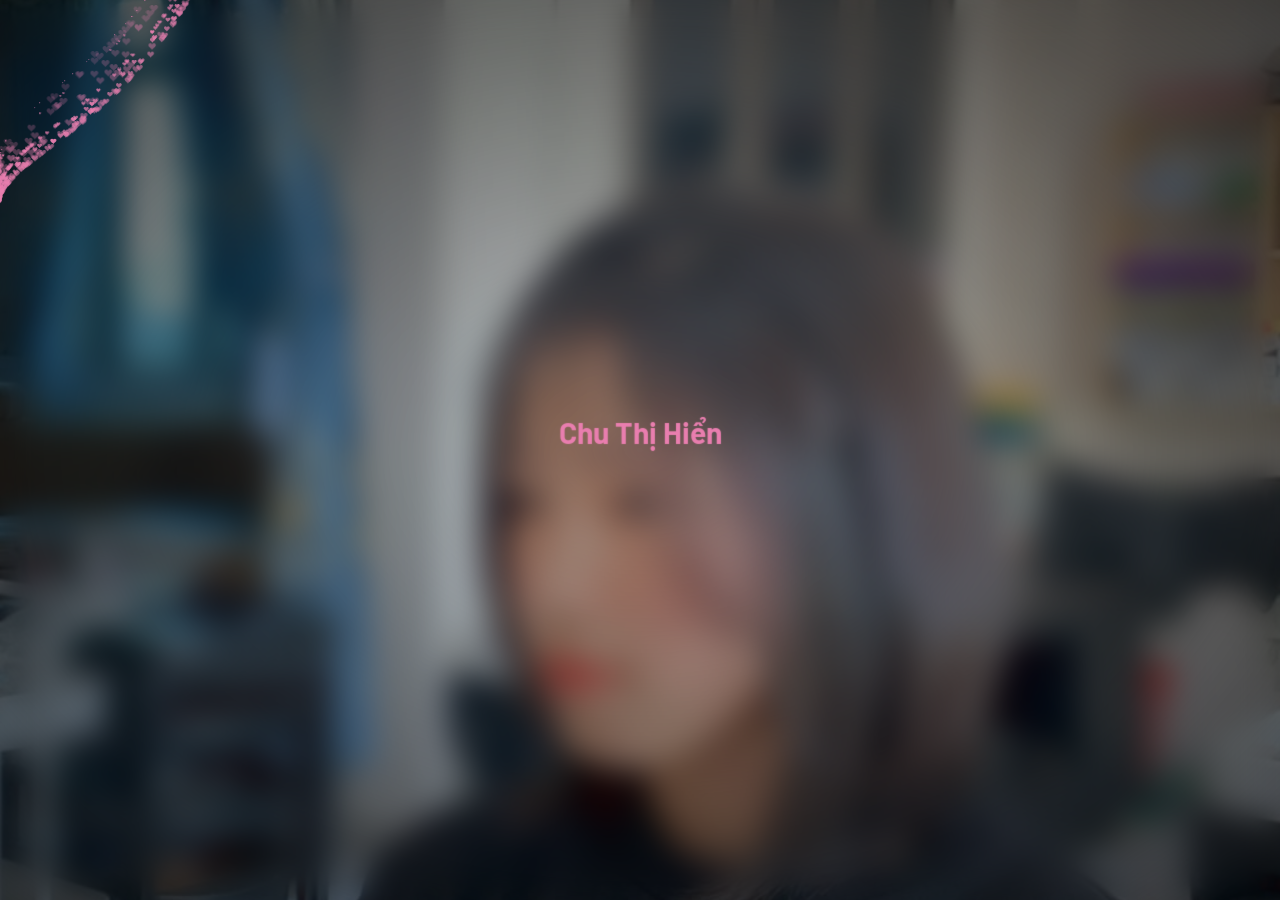
<file: index.html>
<!DOCTYPE html PUBLIC>
<link rel="stylesheet" href="style.css" />
<html>
    <head>
        <title>I Love You</title>
        <meta name="Generator" content="EditPlus" />
        <meta name="Author" content="" />
        <meta name="Keywords" content="" />
        <meta name="Description" content="" />
        <link
            rel="shortcut icon"
            href="./assets/297061176_448259864007240_4769068266924798170_n.jpg"
            type="image/x-icon"
        />
        <style>
            html,
            body {
                overflow: hidden;
                padding: 0;
                margin: 0;
                background: rgb(0, 0, 0);
            }

            canvas {
                position: absolute;

                width: 100%;
                height: 100%;
            }

            canvas {
                /* top: 50%;
            left: 50%; */
                z-index: 1;
                display: block;
                position: absolute;
                transform: translate(-50%, -50%);
                animation: heart 1.5s ease infinite;
            }

            @keyframes heart {
                0% {
                    transform: scale(1);
                }
                30% {
                    transform: scale(0.8);
                }
                /* 60% {
                transform: scale(1.2);
            } */
                100% {
                    transform: scale(1);
                }
            }
        </style>
    </head>

    <body>
        <div class="overlay">
            <div class="overlay-backdop"></div>
            <div class="content">
                <div class="sp-container">
                    <div class="sp-content">
                        <div class="sp-globe"></div>
                        <h2 class="frame-1">Gửi em</h2>
                        <h2 class="frame-2">Người con gái</h2>
                        <h2 class="frame-3">Mà Anh Thương Nhớ</h2>
                        <h2 class="frame-4">yêu em</h2>
                        <h2 class="frame-5">
                            <span>Chu</span>
                            <span>Thị</span>
                            <span>Hiển</span>
                        </h2>
                    </div>
                </div>

                <canvas id="pinkboard">
                    <canvas id="pinkboard"> </canvas>
                </canvas>
            </div>
        </div>
        <script>
            /*
             * Settings
             */
            var settings = {
                particles: {
                    length: 2200, // maximum amount of particles
                    duration: 2, // particle duration in sec
                    velocity: 120, // particle velocity in pixels/sec
                    effect: -1.2, // play with this for a nice effect
                    size: 14, // particle size in pixels
                },
            };

            /*
             * RequestAnimationFrame polyfill by Erik Möller
             */
            (function () {
                var b = 0;
                var c = ['ms', 'moz', 'webkit', 'o'];
                for (var a = 0; a < c.length && !window.requestAnimationFrame; ++a) {
                    window.requestAnimationFrame = window[c[a] + 'RequestAnimationFrame'];
                    window.cancelAnimationFrame =
                        window[c[a] + 'CancelAnimationFrame'] || window[c[a] + 'CancelRequestAnimationFrame'];
                }
                if (!window.requestAnimationFrame) {
                    window.requestAnimationFrame = function (h, e) {
                        var d = new Date().getTime();
                        var f = Math.max(0, 16 - (d - b));
                        var g = window.setTimeout(function () {
                            h(d + f);
                        }, f);
                        b = d + f;
                        return g;
                    };
                }
                if (!window.cancelAnimationFrame) {
                    window.cancelAnimationFrame = function (d) {
                        clearTimeout(d);
                    };
                }
            })();

            /*
             * Point class
             */
            var Point = (function () {
                function Point(x, y) {
                    this.x = typeof x !== 'undefined' ? x : 0;
                    this.y = typeof y !== 'undefined' ? y : 0;
                }
                Point.prototype.clone = function () {
                    return new Point(this.x, this.y);
                };
                Point.prototype.length = function (length) {
                    if (typeof length == 'undefined') return Math.sqrt(this.x * this.x + this.y * this.y);
                    this.normalize();
                    this.x *= length;
                    this.y *= length;
                    return this;
                };
                Point.prototype.normalize = function () {
                    var length = this.length();
                    this.x /= length;
                    this.y /= length;
                    return this;
                };
                return Point;
            })();

            /*
             * Particle class
             */
            var Particle = (function () {
                function Particle() {
                    this.position = new Point();
                    this.velocity = new Point();
                    this.acceleration = new Point();
                    this.age = 0;
                }
                Particle.prototype.initialize = function (x, y, dx, dy) {
                    this.position.x = x;
                    this.position.y = y;
                    this.velocity.x = dx;
                    this.velocity.y = dy;
                    this.acceleration.x = dx * settings.particles.effect;
                    this.acceleration.y = dy * settings.particles.effect;
                    this.age = 0;
                };
                Particle.prototype.update = function (deltaTime) {
                    this.position.x += this.velocity.x * deltaTime;
                    this.position.y += this.velocity.y * deltaTime;
                    this.velocity.x += this.acceleration.x * deltaTime;
                    this.velocity.y += this.acceleration.y * deltaTime;
                    this.age += deltaTime;
                };
                Particle.prototype.draw = function (context, image) {
                    function ease(t) {
                        return --t * t * t + 1;
                    }
                    var size = image.width * ease(this.age / settings.particles.duration);
                    context.globalAlpha = 1 - this.age / settings.particles.duration;
                    context.drawImage(image, this.position.x - size / 2, this.position.y - size / 2, size, size);
                };
                return Particle;
            })();

            /*
             * ParticlePool class
             */
            var ParticlePool = (function () {
                var particles,
                    firstActive = 0,
                    firstFree = 0,
                    duration = settings.particles.duration;

                function ParticlePool(length) {
                    // create and populate particle pool
                    particles = new Array(length);
                    for (var i = 0; i < particles.length; i++) particles[i] = new Particle();
                }
                ParticlePool.prototype.add = function (x, y, dx, dy) {
                    particles[firstFree].initialize(x, y, dx, dy);

                    // handle circular queue
                    firstFree++;
                    if (firstFree == particles.length) firstFree = 0;
                    if (firstActive == firstFree) firstActive++;
                    if (firstActive == particles.length) firstActive = 0;
                };
                ParticlePool.prototype.update = function (deltaTime) {
                    var i;

                    // update active particles
                    if (firstActive < firstFree) {
                        for (i = firstActive; i < firstFree; i++) particles[i].update(deltaTime);
                    }
                    if (firstFree < firstActive) {
                        for (i = firstActive; i < particles.length; i++) particles[i].update(deltaTime);
                        for (i = 0; i < firstFree; i++) particles[i].update(deltaTime);
                    }

                    // remove inactive particles
                    while (particles[firstActive].age >= duration && firstActive != firstFree) {
                        firstActive++;
                        if (firstActive == particles.length) firstActive = 0;
                    }
                };
                ParticlePool.prototype.draw = function (context, image) {
                    // draw active particles
                    if (firstActive < firstFree) {
                        for (i = firstActive; i < firstFree; i++) particles[i].draw(context, image);
                    }
                    if (firstFree < firstActive) {
                        for (i = firstActive; i < particles.length; i++) particles[i].draw(context, image);
                        for (i = 0; i < firstFree; i++) particles[i].draw(context, image);
                    }
                };
                return ParticlePool;
            })();

            /*
             * Putting it all together
             */
            (function (canvas) {
                var context = canvas.getContext('2d'),
                    particles = new ParticlePool(settings.particles.length),
                    particleRate = settings.particles.length / settings.particles.duration, // particles/sec
                    time;

                // get point on heart with -PI <= t <= PI
                function pointOnHeart(t) {
                    return new Point(
                        160 * Math.pow(Math.sin(t), 3),
                        130 * Math.cos(t) - 50 * Math.cos(2 * t) - 20 * Math.cos(3 * t) - 10 * Math.cos(4 * t) + 25,
                    );
                }

                // creating the particle image using a dummy canvas
                var image = (function () {
                    var canvas = document.createElement('canvas'),
                        context = canvas.getContext('2d');
                    canvas.width = settings.particles.size;
                    canvas.height = settings.particles.size;
                    // helper function to create the path
                    function to(t) {
                        var point = pointOnHeart(t);
                        point.x = settings.particles.size / 3 + (point.x * settings.particles.size) / 550;
                        point.y = settings.particles.size / 3 - (point.y * settings.particles.size) / 550;
                        return point;
                    }
                    // create the path
                    context.beginPath();
                    var t = -Math.PI;
                    var point = to(t);
                    context.moveTo(point.x, point.y);
                    while (t < Math.PI) {
                        t += 0.01; // baby steps!
                        point = to(t);
                        context.lineTo(point.x, point.y);
                    }
                    context.closePath();
                    // create the fill
                    context.fillStyle = '#ea80b0';
                    context.fill();
                    // create the image
                    var image = new Image();
                    image.src = canvas.toDataURL();
                    return image;
                })();

                // render that thing!
                function render() {
                    // next animation frame
                    requestAnimationFrame(render);

                    // update time
                    var newTime = new Date().getTime() / 1000,
                        deltaTime = newTime - (time || newTime);
                    time = newTime;

                    // clear canvas
                    context.clearRect(0, 0, canvas.width, canvas.height);

                    // create new particles
                    var amount = particleRate * deltaTime;
                    for (var i = 0; i < amount; i++) {
                        var pos = pointOnHeart(Math.PI - 2 * Math.PI * Math.random());
                        var dir = pos.clone().length(settings.particles.velocity);
                        particles.add(canvas.width / 2 + pos.x, canvas.height / 2 - pos.y, dir.x, -dir.y);
                    }

                    // update and draw particles
                    particles.update(deltaTime);
                    particles.draw(context, image);
                }

                // handle (re-)sizing of the canvas
                function onResize() {
                    canvas.width = canvas.clientWidth;
                    canvas.height = canvas.clientHeight;
                }
                window.onresize = onResize;

                // delay rendering bootstrap
                setTimeout(function () {
                    onResize();
                    render();
                }, 10);
            })(document.getElementById('pinkboard'));
        </script>
    </body>
</html>
</file>
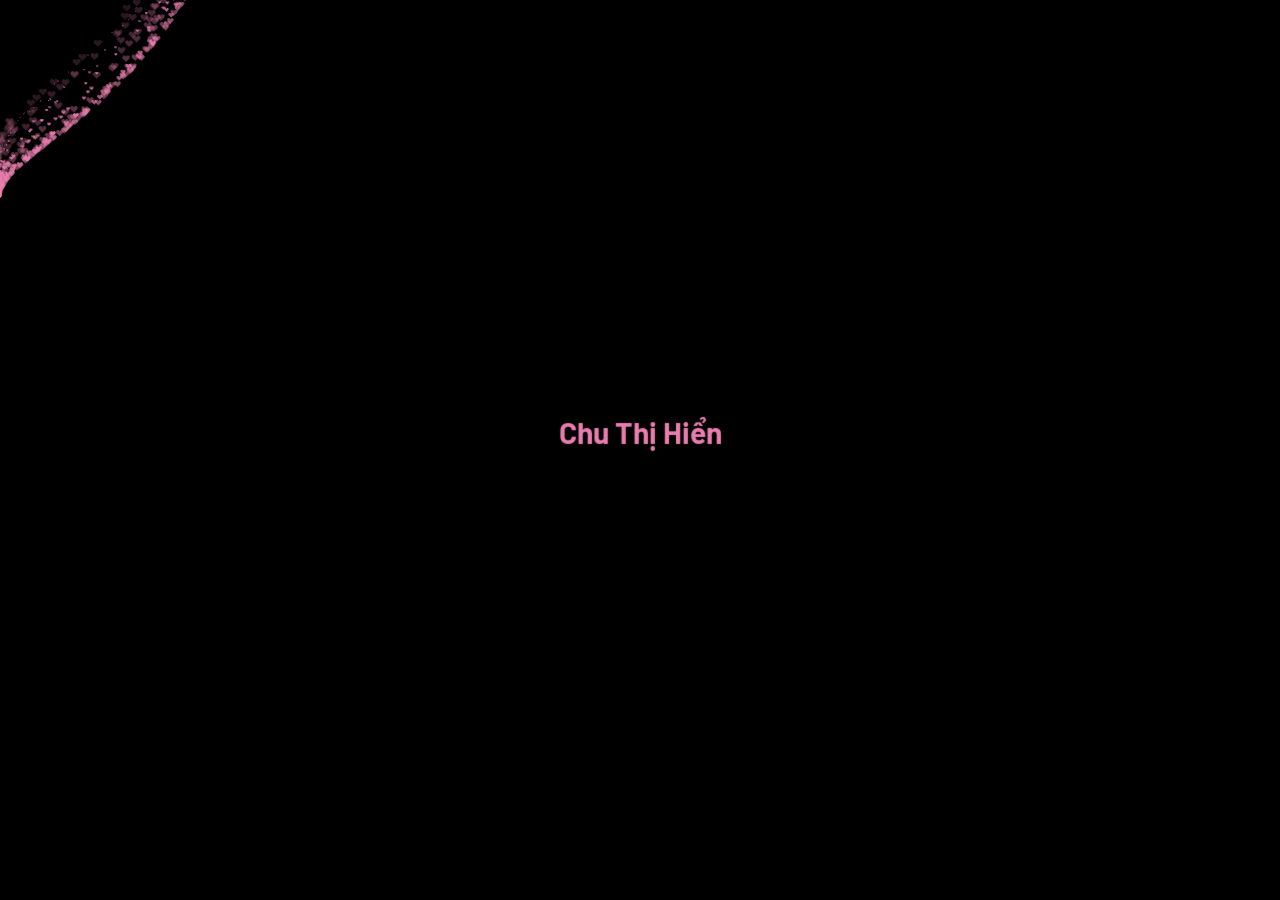
<file: heart.html>
<!DOCTYPE html PUBLIC>
<link rel="stylesheet" href="style.css" />
<html>
    <head>
        <title>I Love You</title>
        <meta name="Generator" content="EditPlus" />
        <meta name="Author" content="" />
        <meta name="Keywords" content="" />
        <meta name="Description" content="" />
        <link
            rel="shortcut icon"
            href="./assets/297061176_448259864007240_4769068266924798170_n.jpg"
            type="image/x-icon"
        />
        <style>
            html,
            body {
                overflow: hidden;
                padding: 0;
                margin: 0;
                background: rgb(0, 0, 0);
            }

            canvas {
                position: absolute;

                width: 100%;
                height: 100%;
            }

            canvas {
                /* top: 50%;
            left: 50%; */
                z-index: 1;
                display: block;
                position: absolute;
                transform: translate(-50%, -50%);
                animation: heart 1.5s ease infinite;
            }

            @keyframes heart {
                0% {
                    transform: scale(1);
                }
                30% {
                    transform: scale(0.8);
                }
                /* 60% {
                transform: scale(1.2);
            } */
                100% {
                    transform: scale(1);
                }
            }
        </style>
    </head>

    <body>
        <div class="sp-container">
            <div class="sp-content">
                <div class="sp-globe"></div>
                <h2 class="frame-1">Gửi em</h2>
                <h2 class="frame-2">Người con gái</h2>
                <h2 class="frame-3">Mà Anh Thương Nhớ</h2>
                <h2 class="frame-4">yêu em</h2>
                <h2 class="frame-5">
                    <span>Chu</span>
                    <span>Thị</span>
                    <span>Hiển</span>
                </h2>
            </div>
        </div>

        <canvas id="pinkboard">
            <canvas id="pinkboard"> </canvas>
        </canvas>
        <script>
            /*
             * Settings
             */
            var settings = {
                particles: {
                    length: 2200, // maximum amount of particles
                    duration: 2, // particle duration in sec
                    velocity: 120, // particle velocity in pixels/sec
                    effect: -1.2, // play with this for a nice effect
                    size: 14, // particle size in pixels
                },
            };

            /*
             * RequestAnimationFrame polyfill by Erik Möller
             */
            (function () {
                var b = 0;
                var c = ['ms', 'moz', 'webkit', 'o'];
                for (var a = 0; a < c.length && !window.requestAnimationFrame; ++a) {
                    window.requestAnimationFrame = window[c[a] + 'RequestAnimationFrame'];
                    window.cancelAnimationFrame =
                        window[c[a] + 'CancelAnimationFrame'] || window[c[a] + 'CancelRequestAnimationFrame'];
                }
                if (!window.requestAnimationFrame) {
                    window.requestAnimationFrame = function (h, e) {
                        var d = new Date().getTime();
                        var f = Math.max(0, 16 - (d - b));
                        var g = window.setTimeout(function () {
                            h(d + f);
                        }, f);
                        b = d + f;
                        return g;
                    };
                }
                if (!window.cancelAnimationFrame) {
                    window.cancelAnimationFrame = function (d) {
                        clearTimeout(d);
                    };
                }
            })();

            /*
             * Point class
             */
            var Point = (function () {
                function Point(x, y) {
                    this.x = typeof x !== 'undefined' ? x : 0;
                    this.y = typeof y !== 'undefined' ? y : 0;
                }
                Point.prototype.clone = function () {
                    return new Point(this.x, this.y);
                };
                Point.prototype.length = function (length) {
                    if (typeof length == 'undefined') return Math.sqrt(this.x * this.x + this.y * this.y);
                    this.normalize();
                    this.x *= length;
                    this.y *= length;
                    return this;
                };
                Point.prototype.normalize = function () {
                    var length = this.length();
                    this.x /= length;
                    this.y /= length;
                    return this;
                };
                return Point;
            })();

            /*
             * Particle class
             */
            var Particle = (function () {
                function Particle() {
                    this.position = new Point();
                    this.velocity = new Point();
                    this.acceleration = new Point();
                    this.age = 0;
                }
                Particle.prototype.initialize = function (x, y, dx, dy) {
                    this.position.x = x;
                    this.position.y = y;
                    this.velocity.x = dx;
                    this.velocity.y = dy;
                    this.acceleration.x = dx * settings.particles.effect;
                    this.acceleration.y = dy * settings.particles.effect;
                    this.age = 0;
                };
                Particle.prototype.update = function (deltaTime) {
                    this.position.x += this.velocity.x * deltaTime;
                    this.position.y += this.velocity.y * deltaTime;
                    this.velocity.x += this.acceleration.x * deltaTime;
                    this.velocity.y += this.acceleration.y * deltaTime;
                    this.age += deltaTime;
                };
                Particle.prototype.draw = function (context, image) {
                    function ease(t) {
                        return --t * t * t + 1;
                    }
                    var size = image.width * ease(this.age / settings.particles.duration);
                    context.globalAlpha = 1 - this.age / settings.particles.duration;
                    context.drawImage(image, this.position.x - size / 2, this.position.y - size / 2, size, size);
                };
                return Particle;
            })();

            /*
             * ParticlePool class
             */
            var ParticlePool = (function () {
                var particles,
                    firstActive = 0,
                    firstFree = 0,
                    duration = settings.particles.duration;

                function ParticlePool(length) {
                    // create and populate particle pool
                    particles = new Array(length);
                    for (var i = 0; i < particles.length; i++) particles[i] = new Particle();
                }
                ParticlePool.prototype.add = function (x, y, dx, dy) {
                    particles[firstFree].initialize(x, y, dx, dy);

                    // handle circular queue
                    firstFree++;
                    if (firstFree == particles.length) firstFree = 0;
                    if (firstActive == firstFree) firstActive++;
                    if (firstActive == particles.length) firstActive = 0;
                };
                ParticlePool.prototype.update = function (deltaTime) {
                    var i;

                    // update active particles
                    if (firstActive < firstFree) {
                        for (i = firstActive; i < firstFree; i++) particles[i].update(deltaTime);
                    }
                    if (firstFree < firstActive) {
                        for (i = firstActive; i < particles.length; i++) particles[i].update(deltaTime);
                        for (i = 0; i < firstFree; i++) particles[i].update(deltaTime);
                    }

                    // remove inactive particles
                    while (particles[firstActive].age >= duration && firstActive != firstFree) {
                        firstActive++;
                        if (firstActive == particles.length) firstActive = 0;
                    }
                };
                ParticlePool.prototype.draw = function (context, image) {
                    // draw active particles
                    if (firstActive < firstFree) {
                        for (i = firstActive; i < firstFree; i++) particles[i].draw(context, image);
                    }
                    if (firstFree < firstActive) {
                        for (i = firstActive; i < particles.length; i++) particles[i].draw(context, image);
                        for (i = 0; i < firstFree; i++) particles[i].draw(context, image);
                    }
                };
                return ParticlePool;
            })();

            /*
             * Putting it all together
             */
            (function (canvas) {
                var context = canvas.getContext('2d'),
                    particles = new ParticlePool(settings.particles.length),
                    particleRate = settings.particles.length / settings.particles.duration, // particles/sec
                    time;

                // get point on heart with -PI <= t <= PI
                function pointOnHeart(t) {
                    return new Point(
                        160 * Math.pow(Math.sin(t), 3),
                        130 * Math.cos(t) - 50 * Math.cos(2 * t) - 20 * Math.cos(3 * t) - 10 * Math.cos(4 * t) + 25,
                    );
                }

                // creating the particle image using a dummy canvas
                var image = (function () {
                    var canvas = document.createElement('canvas'),
                        context = canvas.getContext('2d');
                    canvas.width = settings.particles.size;
                    canvas.height = settings.particles.size;
                    // helper function to create the path
                    function to(t) {
                        var point = pointOnHeart(t);
                        point.x = settings.particles.size / 3 + (point.x * settings.particles.size) / 550;
                        point.y = settings.particles.size / 3 - (point.y * settings.particles.size) / 550;
                        return point;
                    }
                    // create the path
                    context.beginPath();
                    var t = -Math.PI;
                    var point = to(t);
                    context.moveTo(point.x, point.y);
                    while (t < Math.PI) {
                        t += 0.01; // baby steps!
                        point = to(t);
                        context.lineTo(point.x, point.y);
                    }
                    context.closePath();
                    // create the fill
                    context.fillStyle = '#ea80b0';
                    context.fill();
                    // create the image
                    var image = new Image();
                    image.src = canvas.toDataURL();
                    return image;
                })();

                // render that thing!
                function render() {
                    // next animation frame
                    requestAnimationFrame(render);

                    // update time
                    var newTime = new Date().getTime() / 1000,
                        deltaTime = newTime - (time || newTime);
                    time = newTime;

                    // clear canvas
                    context.clearRect(0, 0, canvas.width, canvas.height);

                    // create new particles
                    var amount = particleRate * deltaTime;
                    for (var i = 0; i < amount; i++) {
                        var pos = pointOnHeart(Math.PI - 2 * Math.PI * Math.random());
                        var dir = pos.clone().length(settings.particles.velocity);
                        particles.add(canvas.width / 2 + pos.x, canvas.height / 2 - pos.y, dir.x, -dir.y);
                    }

                    // update and draw particles
                    particles.update(deltaTime);
                    particles.draw(context, image);
                }

                // handle (re-)sizing of the canvas
                function onResize() {
                    canvas.width = canvas.clientWidth;
                    canvas.height = canvas.clientHeight;
                }
                window.onresize = onResize;

                // delay rendering bootstrap
                setTimeout(function () {
                    onResize();
                    render();
                }, 10);
            })(document.getElementById('pinkboard'));
        </script>
    </body>
</html>
</file>
<file: style.css>
@import url('https://fonts.googleapis.com/css?family=Barlow');

.overlay {
    position: fixed;
    top: 0;
    right: 0;
    bottom: 0;
    left: 0;
    height: 100vh;
    background-image: url('./assets/297061176_448259864007240_4769068266924798170_n.jpg');
    background-position: center;
    background-repeat: no-repeat;
    background-size: cover;
}

.overlay-backdop {
    position: absolute;
    top: 0;
    right: 0;
    bottom: 0;
    left: 0;
    height: 100%;
    width: 100%;
    background-color: rgba(255, 255, 255, 00);
    backdrop-filter: blur(16px);
}


body {
    -webkit-background-size: cover;
    -moz-background-size: cover;
    -o-background-size: cover;
    background-size: cover;
    font-family: 'Barlow', sans-serif;
}
.container {
    width: 100%;
    position: relative;
    overflow: hidden;
}
a {
    text-decoration: none;
}
h1.main,
p.demos {
    -webkit-animation-delay: 18s;
    -moz-animation-delay: 18s;
    -ms-animation-delay: 18s;
    animation-delay: 18s;
}
.sp-container {
    position: fixed;
    top: 0px;
    left: 0px;
    width: 100%;
    height: 100%;
    z-index: 0;
    background: -webkit-radial-gradient(rgba(0, 0, 0, 0.1), rgba(0, 0, 0, 0.3) 35%, rgba(0, 0, 0, 0.7));
    background: -moz-radial-gradient(rgba(0, 0, 0, 0.1), rgba(0, 0, 0, 0.3) 35%, rgba(0, 0, 0, 0.7));
    background: -ms-radial-gradient(rgba(0, 0, 0, 0.1), rgba(0, 0, 0, 0.3) 35%, rgba(0, 0, 0, 0.7));
    background: radial-gradient(rgba(0, 0, 0, 0.1), rgba(0, 0, 0, 0.3) 35%, rgba(0, 0, 0, 0.7));
}
.sp-content {
    position: absolute;
    width: 100%;
    height: 100%;
    left: 0px;
    top: 0px;
    z-index: 1000;
}
.sp-container h2 {
    position: absolute;
    top: 50%;
    line-height: 100px;
    height: 90px;
    margin-top: -68px;
    font-size: 30px;
    width: 100%;
    text-align: center;
    color: transparent;
    -webkit-animation: blurFadeInOut 3s ease-in backwards;
    -moz-animation: blurFadeInOut 3s ease-in backwards;
    -ms-animation: blurFadeInOut 3s ease-in backwards;
    animation: blurFadeInOut 3s ease-in backwards;
}
.sp-container h2.frame-1 {
    -webkit-animation-delay: 0s;
    -moz-animation-delay: 0s;
    -ms-animation-delay: 0s;
    animation-delay: 0s;
}
.sp-container h2.frame-2 {
    -webkit-animation-delay: 3s;
    -moz-animation-delay: 3s;
    -ms-animation-delay: 3s;
    animation-delay: 3s;
}
.sp-container h2.frame-3 {
    -webkit-animation-delay: 6s;
    -moz-animation-delay: 6s;
    -ms-animation-delay: 6s;
    animation-delay: 6s;
}
.sp-container h2.frame-4 {
    font-size: 30px;
    -webkit-animation-delay: 9s;
    -moz-animation-delay: 9s;
    -ms-animation-delay: 9s;
    animation-delay: 9s;
}
.sp-container h2.frame-5 {
    -webkit-animation: none;
    -moz-animation: none;
    -ms-animation: none;
    animation: none;
    color: transparent;
    text-shadow: 0px 0px 1px #ffffff;
}
.sp-container h2.frame-5 span {
    -webkit-animation: blurFadeIn 3s ease-in 12s backwards;
    -moz-animation: blurFadeIn 1s ease-in 12s backwards;
    -ms-animation: blurFadeIn 3s ease-in 12s backwards;
    animation: blurFadeIn 3s ease-in 12s backwards;
    color: transparent;
    text-shadow: 0px 0px 1px #e97eaf;
}
.sp-container h2.frame-5 span:nth-child(2) {
    -webkit-animation-delay: 13s;
    -moz-animation-delay: 13s;
    -ms-animation-delay: 13s;
    animation-delay: 13s;
}
.sp-container h2.frame-5 span:nth-child(3) {
    -webkit-animation-delay: 14s;
    -moz-animation-delay: 14s;
    -ms-animation-delay: 14s;
    animation-delay: 14s;
}

.sp-globe {
    position: absolute;
    width: 282px;
    height: 273px;
    left: 50%;
    top: 50%;
    margin: -137px 0 0 -141px;

    -webkit-animation: fadeInBack 3.6s linear 14s backwards;
    -moz-animation: fadeInBack 3.6s linear 14s backwards;
    -ms-animation: fadeInBack 3.6s linear 14s backwards;
    animation: fadeInBack 3.6s linear 14s backwards;
    -ms-filter: 'progid:DXImageTransform.Microsoft.Alpha(Opacity=30)';
    filter: alpha(opacity=30);
    opacity: 0.3;
    -webkit-transform: scale(5);
    -moz-transform: scale(5);
    -o-transform: scale(5);
    -ms-transform: scale(5);
    transform: scale(5);
    color: #e97eaf !important;
}
.sp-circle-link {
    position: absolute;
    left: 50%;
    bottom: 100px;
    margin-left: -50px;
    text-align: center;
    line-height: 100px;
    width: 100px;
    height: 100px;
    background: #fff;
    color: #3f1616;
    font-size: 25px;
    -webkit-border-radius: 50%;
    -moz-border-radius: 50%;
    border-radius: 50%;
    -webkit-animation: fadeInRotate 1s linear 16s backwards;
    -moz-animation: fadeInRotate 1s linear 16s backwards;
    -ms-animation: fadeInRotate 1s linear 16s backwards;
    animation: fadeInRotate 1s linear 16s backwards;
    -webkit-transform: scale(1) rotate(0deg);
    -moz-transform: scale(1) rotate(0deg);
    -o-transform: scale(1) rotate(0deg);
    -ms-transform: scale(1) rotate(0deg);
    transform: scale(1) rotate(0deg);
}
.sp-circle-link:hover {
    background: #85373b;
    color: #fff;
}
/**/

@-webkit-keyframes blurFadeInOut {
    0% {
        opacity: 0;
        text-shadow: 0px 0px 40px #e97eaf;
        -webkit-transform: scale(1.3);
    }
    20%,
    75% {
        opacity: 1;
        text-shadow: 0px 0px 1px #e97eaf;
        -webkit-transform: scale(1);
    }
    100% {
        opacity: 0;
        text-shadow: 0px 0px 50px #e97eaf;
        -webkit-transform: scale(0);
    }
}
@-webkit-keyframes blurFadeIn {
    0% {
        opacity: 0;
        text-shadow: 0px 0px 40px #e97eaf;
        -webkit-transform: scale(1.3);
    }
    50% {
        opacity: 0.5;
        text-shadow: 0px 0px 10px #e97eaf;
        -webkit-transform: scale(1.1);
    }
    100% {
        opacity: 1;
        text-shadow: 0px 0px 1px #e97eaf;
        -webkit-transform: scale(1);
    }
}
@-webkit-keyframes fadeInBack {
    0% {
        opacity: 0;
        -webkit-transform: scale(0);
    }
    50% {
        opacity: 0.4;
        -webkit-transform: scale(2);
    }
    100% {
        opacity: 0.2;
        -webkit-transform: scale(5);
    }
}
@-webkit-keyframes fadeInRotate {
    0% {
        opacity: 0;
        -webkit-transform: scale(0) rotate(360deg);
    }
    100% {
        opacity: 1;
        -webkit-transform: scale(1) rotate(0deg);
    }
}
/**/

@-moz-keyframes blurFadeInOut {
    0% {
        opacity: 0;
        text-shadow: 0px 0px 40px #e97eaf;
        -moz-transform: scale(1.3);
    }
    20%,
    75% {
        opacity: 1;
        text-shadow: 0px 0px 1px #e97eaf;
        -moz-transform: scale(1);
    }
    100% {
        opacity: 0;
        text-shadow: 0px 0px 50px #e97eaf;
        -moz-transform: scale(0);
    }
}
@-moz-keyframes blurFadeIn {
    0% {
        opacity: 0;
        text-shadow: 0px 0px 40px #e97eaf;
        -moz-transform: scale(1.3);
    }
    100% {
        opacity: 1;
        text-shadow: 0px 0px 1px #e97eaf;
        -moz-transform: scale(1);
    }
}
@-moz-keyframes fadeInBack {
    0% {
        opacity: 0;
        -moz-transform: scale(0);
    }
    50% {
        opacity: 0.4;
        -moz-transform: scale(2);
    }
    100% {
        opacity: 0.2;
        -moz-transform: scale(5);
    }
}
@-moz-keyframes fadeInRotate {
    0% {
        opacity: 0;
        -moz-transform: scale(0) rotate(360deg);
    }
    100% {
        opacity: 1;
        -moz-transform: scale(1) rotate(0deg);
    }
}
/**/

@keyframes blurFadeInOut {
    0% {
        opacity: 0;
        text-shadow: 0px 0px 40px #e97eaf;
        transform: scale(1.3);
    }
    20%,
    75% {
        opacity: 1;
        text-shadow: 0px 0px 1px #e97eaf;
        transform: scale(1);
    }
    100% {
        opacity: 0;
        text-shadow: 0px 0px 50px #e97eaf;
        transform: scale(0);
    }
}
@keyframes blurFadeIn {
    0% {
        opacity: 0;
        text-shadow: 0px 0px 40px #e97eaf;
        transform: scale(1.3);
    }
    50% {
        opacity: 0.5;
        text-shadow: 0px 0px 10px #e97eaf;
        transform: scale(1.1);
    }
    100% {
        opacity: 1;
        text-shadow: 0px 0px 1px #e97eaf;
        transform: scale(1);
    }
}
@keyframes fadeInBack {
    0% {
        opacity: 0;
        transform: scale(0);
    }
    50% {
        opacity: 0.4;
        transform: scale(2);
    }
    100% {
        opacity: 0.2;
        transform: scale(5);
    }
}
@keyframes fadeInRotate {
    0% {
        opacity: 0;
        transform: scale(0) rotate(360deg);
    }
    100% {
        opacity: 1;
        transform: scale(1) rotate(0deg);
    }
}
</file>
